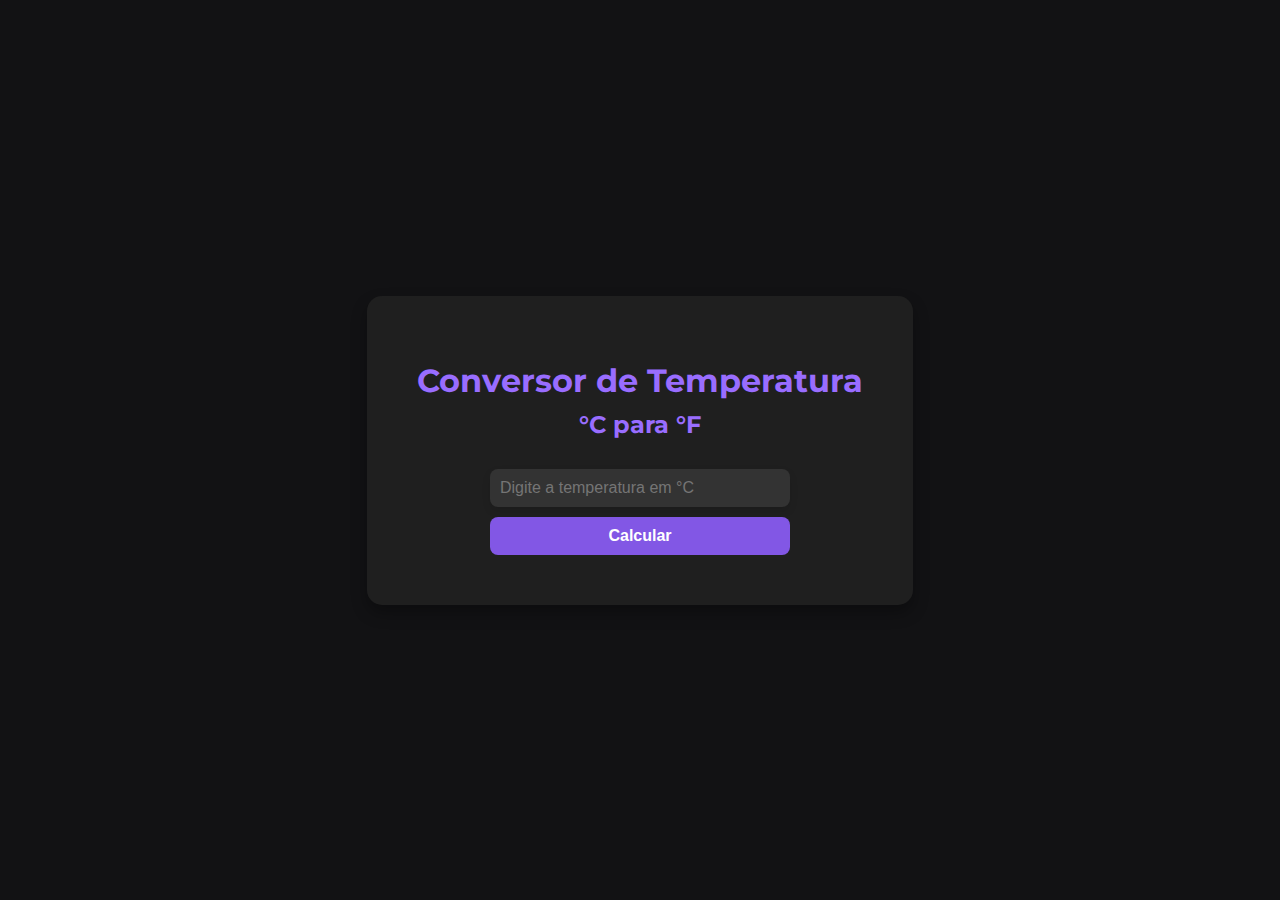
<file: index.html>
<!DOCTYPE html>
<html lang="pt-BR">

<head>
  <meta charset="utf-8">
  <meta name="viewport" content="width=device-width">
  <link rel="icon" type="image/svg+xml" href="/public/logo.svg">
  <title>Conversor de Temperatura</title>
  <link href="styles.css" rel="stylesheet" type="text/css" />
  <link rel="stylesheet" href="https://cdnjs.cloudflare.com/ajax/libs/font-awesome/6.4.2/css/all.min.css" integrity="sha512-z3gLpd7yknf1YoNbCzqRKc4qyor8gaKU1qmn+CShxbuBusANI9QpRohGBreCFkKxLhei6S9CQXFEbbKuqLg0DA==" crossorigin="anonymous" referrerpolicy="no-referrer" />
  <link href="https://fonts.googleapis.com/css2?family=Montserrat:wght@400;700&display=swap" rel="stylesheet">
</head>

<body>
  <main>
    <i id="logo" class="fa-solid fa-temperature-three-quarters"></i>
    <h1>Conversor de Temperatura</h1>
    <h2>°C para °F</h2>
    <form action="">
      <input type="number" id="inNumber" placeholder="Digite a temperatura em °C">
      <input type="submit" value="Calcular">
    </form>
    <h3></h3>
  </main>

  <div class="popup">
    <div class="popup-content">
      <span class="popup-texto"></span>
    </div>
  </div>
  <script src="script.js"></script>
</body>

</html>
</file>
<file: styles.css>
* {
  margin: 0;
  padding: 0;
  box-sizing: border-box;
}

body {
  background-color: #121214;
  color: #fff;
  font-family: 'Montserrat', sans-serif;

  width: 100%;
  height: 100vh;

  display: flex;
  flex-direction: column;
  align-items: center;
  justify-content: center;
}

main {
  display: flex;
  flex-direction: column;
  align-items: center;
  background-color: #1f1f1f;
  padding: 50px;
  border-radius: 15px;
  box-shadow: 0 8px 16px rgba(0, 0, 0, 0.3);
}



main>h1,
h2 {
  color: #996dff;
  margin-bottom: 10px;
}

form {
  margin-top: 20px;
  display: flex;
  flex-direction: column;
  gap: 10px;
  width: 100%;
  max-width: 300px;
}

input[type="number"] {
  padding: 10px;
  border: none;
  border-radius: 8px;
  background-color: #333;
  color: #fff;
  font-size: 16px;
  box-shadow: 0 4px 8px rgba(0, 0, 0, 0.1);
  transition: all 0.3s ease;
}

input[type="number"]:focus {
  outline: none;
  background-color: #444;
}

input[type="submit"] {
  padding: 10px;
  border: none;
  border-radius: 8px;
  background-color: #8257e5;
  color: #fff;
  font-size: 16px;
  font-weight: bold;
  cursor: pointer;
  transition: background-color 0.3s ease;
}

input[type="submit"]:hover {
  background-color: #996dff;
}

#logo {
  font-size: 40px;
  color: #8257e5;
  margin-bottom: 15px;
}

.popup {
  position: fixed;
  top: 10vh;
  left: 50%;
  transform: translate(-50%, -100%);
  background-color: #ff5252;
  color: #fff;
  padding: 20px;
  border-radius: 10px;
  box-shadow: 0 4px 8px rgba(0, 0, 0, 0.1);
  opacity: 0;
  visibility: hidden;
  transition: all 0.3s ease;
}

.popup.show {
  opacity: 1;
  visibility: visible;
  transform: translate(-50%, 0);
}

.popup-content {
  display: flex;
  align-items: center;
}

.popup-texto {
  font-size: 16px;
  margin-right: 10px;
}

@media (orientation:portrait) and (max-width:1025px) {
  main {
    width: 90vw;
  }
}

@media screen and (max-width: 768px) {
  main {
    width: 95vw;
  }

  main>h1,
  h2 {
    text-align: center;
  }
}

@media screen and (max-width: 400px) {
  main {
    width: 90vw;
  }

  .popup {
    top: 2vh;
  }
}
</file>
